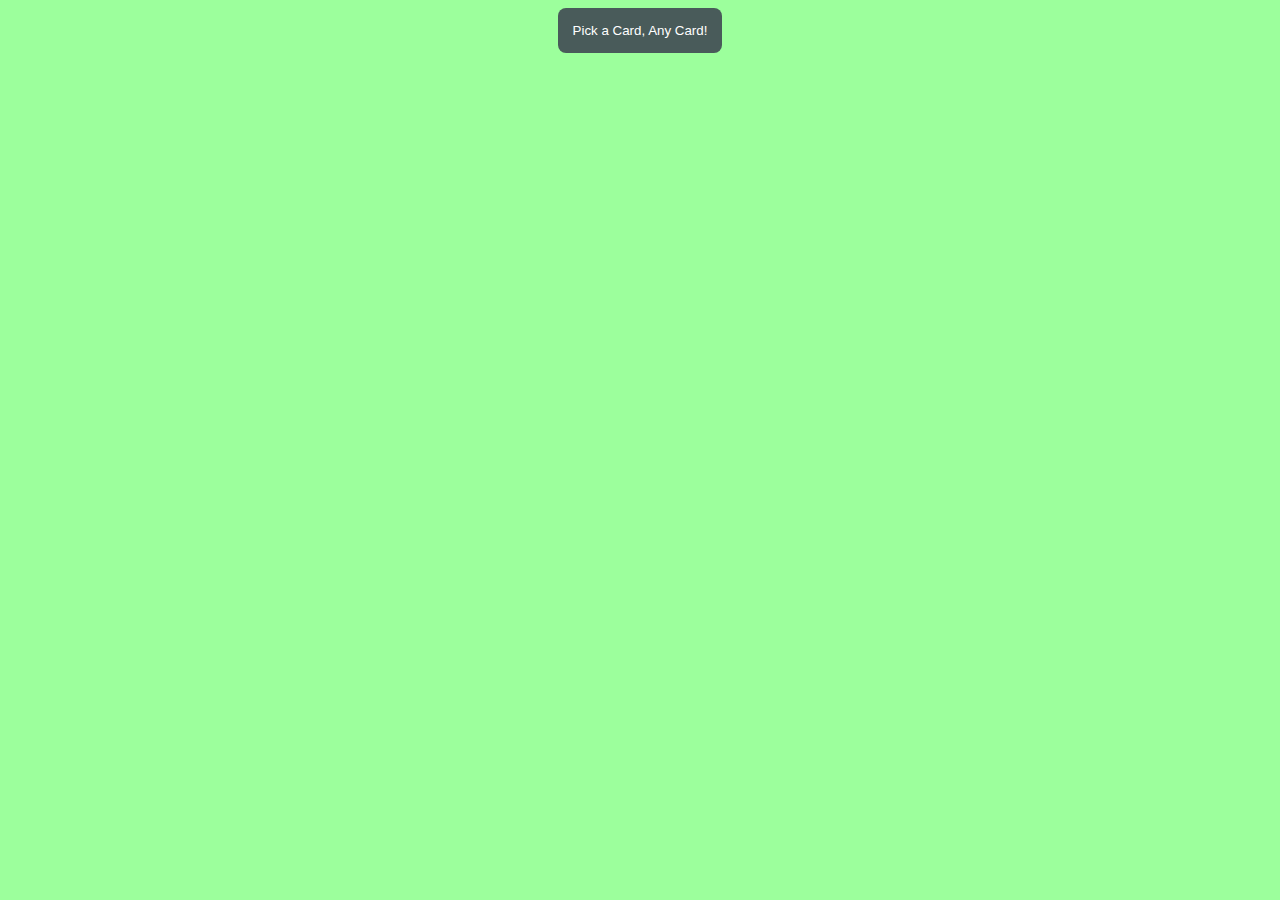
<file: cards/index.html>
<html lang="en">
<head>
    <meta charset="UTF-8">
    <meta http-equiv="X-UA-Compatible" content="IE=edge">
    <meta name="viewport" content="width=device-width, initial-scale=1.0">
    <title>Document</title>
    <link rel="stylesheet" href="style.css">
</head>
<body>
    <div id="cards">
        <button id="button">Pick a Card, Any Card!</button>
        <div id="card-space"></div>
    </div>

    <script src="app.js"></script>
</body>
</html>
</file>
<file: cards/style.css>
body {
    text-align: center;
    background-color: rgb(156, 255, 156);
}
  
button {
    padding: 15px;
    background-color: rgb(73, 91, 90);
    color: white;
    border-radius: 8px;
    border: none;
    margin: 0 auto;
}
  
button:hover {
    cursor: pointer;
    background-color: #444;
}
  
button:active, button:focus {
    outline: none;
}
  
#card-space {
    margin-top: 80px;
}
  
#card-space > img {
    position: absolute;
    left: 0;
    right: 0;
    margin: auto;
}
</file>
